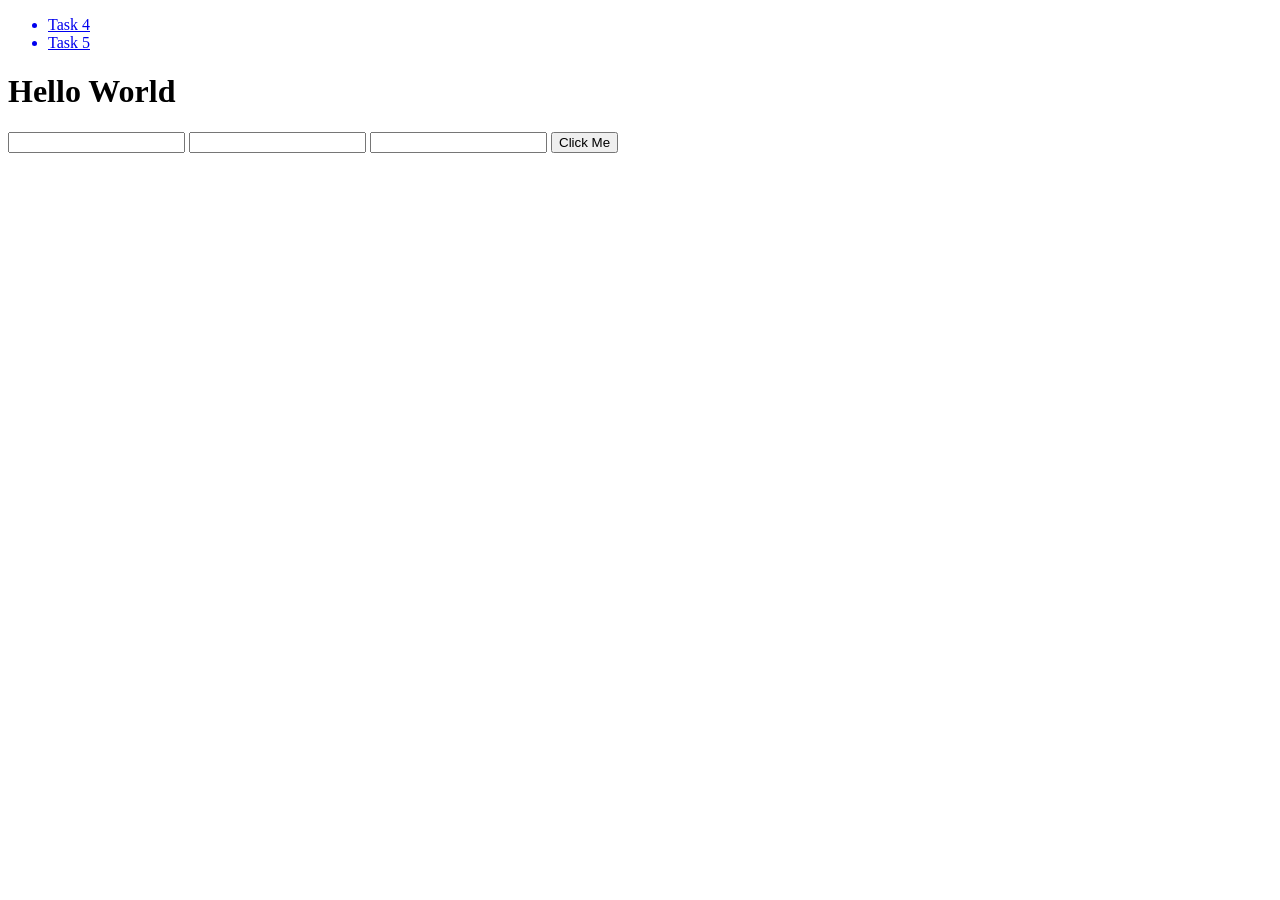
<file: index.html>
<!DOCTYPE html>
<html lang="en">
<head>
    <meta charset="UTF-8">
    <meta name="viewport" content="width=device-width, initial-scale=1.0">
    <script defer src="main.js"></script>
    <title>Document</title>
</head>
<body>
    <ul>
        <a href="oppgave4.html">
            <li>Task 4</li>
        </a>
        <a href="oppgave5.html">
            <li>Task 5</li>
        </a>
    </ul>
    <h1>Hello World</h1>
    <input type="text" id="firstName" name="firstName">
    <input type="text" name="middleName" id="middleName">
    <input type="text" name="lastName" id="lastName">
    <button onclick="fullNameText()">Click Me</button>
    <div id="fullNameText"></div>
</body>
</html>
</file>
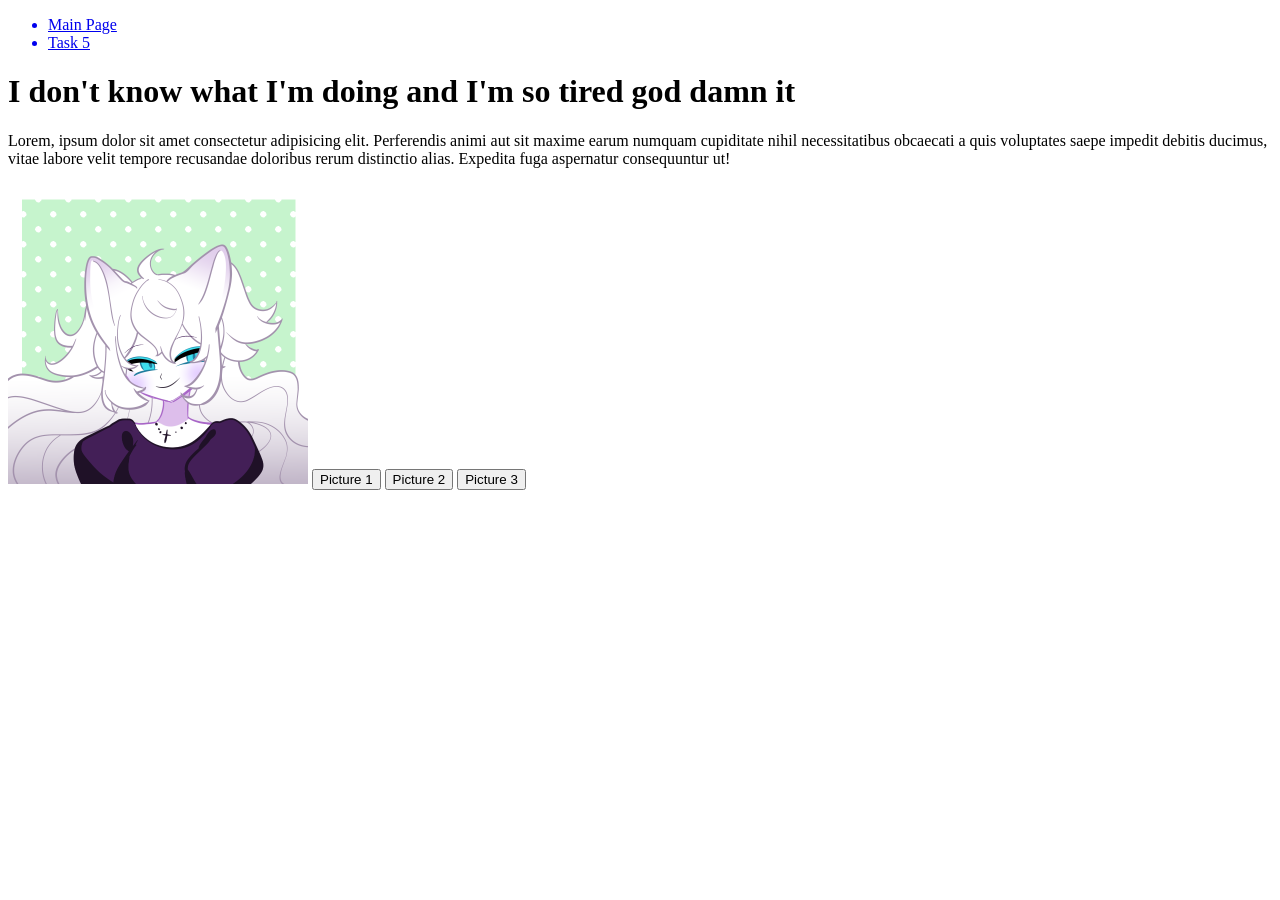
<file: oppgave4.html>
<!DOCTYPE html>
<html lang="en">
<head>
    <meta charset="UTF-8">
    <meta name="viewport" content="width=device-width, initial-scale=1.0">
    <link rel="stylesheet" href="style.css">
    <script defer src="main.js"></script>

    <title>Oppgave 4</title>
</head>
<body>
    <ul>
        <a href="index.html">
            <li>Main Page</li>
        </a>
        <a href="oppgave5.html">
            <li>Task 5</li>
        </a>
    </ul>
    <h1>I don't know what I'm doing and I'm so tired god damn it</h1>
    <p>Lorem, ipsum dolor sit amet consectetur adipisicing elit. Perferendis animi aut sit maxime earum numquam cupiditate nihil necessitatibus obcaecati a quis voluptates saepe impedit debitis ducimus, vitae labore velit tempore recusandae doloribus rerum distinctio alias. Expedita fuga aspernatur consequuntur ut!</p>
    <img src="src/Governess vibe.png" alt="" id="baseImage">
    <button onclick="changeImage('src/Governess vibe.png')">Picture 1</button>
    <button onclick="changeImage('src/areiaPiccrew.png')">Picture 2</button>
    <button onclick="changeImage('src/AU!Joker.JPG')">Picture 3</button>
</body>
</html>
</file>
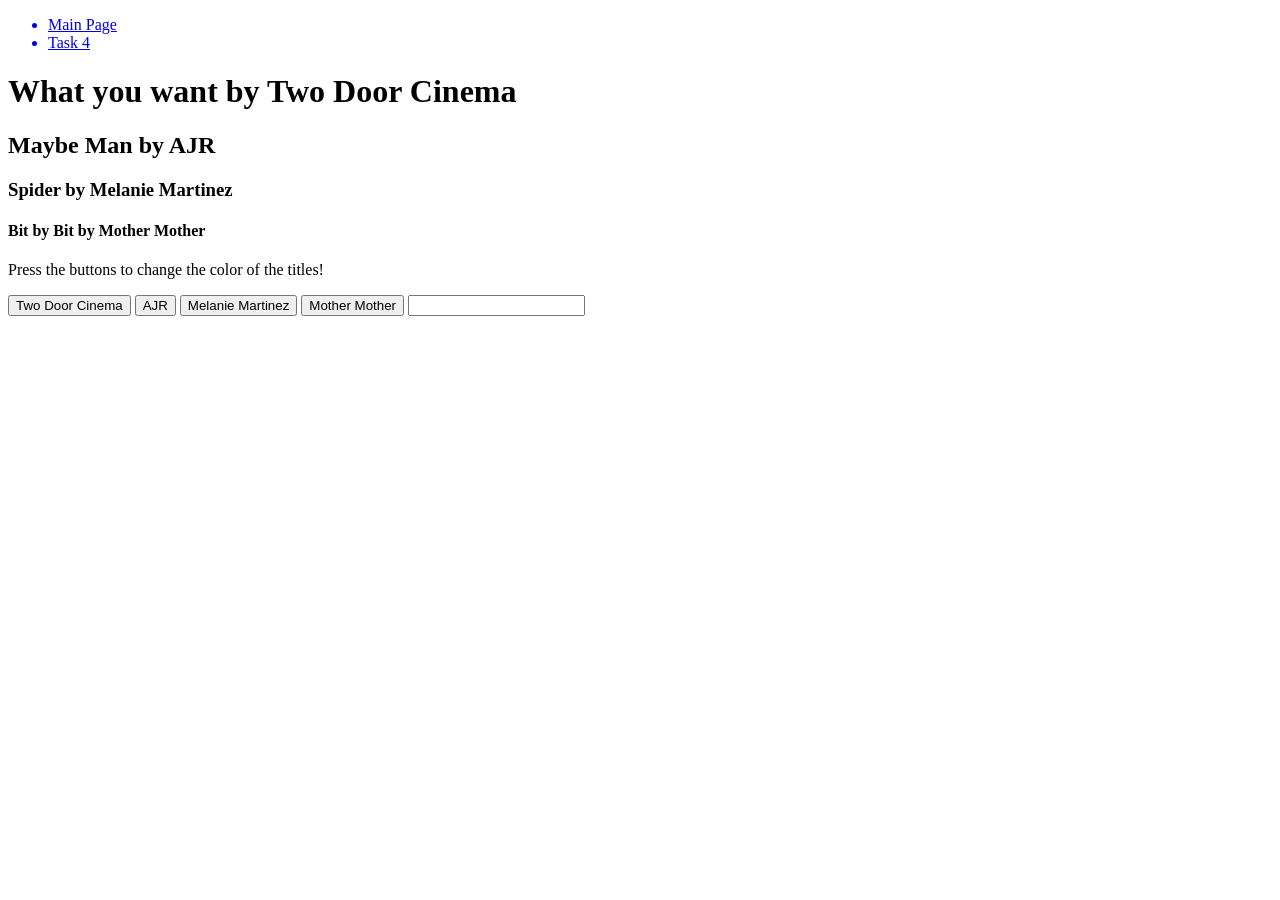
<file: oppgave5.html>
<!DOCTYPE html>
<html lang="en">
<head>
    <meta charset="UTF-8">
    <meta name="viewport" content="width=device-width, initial-scale=1.0">
    <script defer src="colorButton.js"></script>

    <title>Task 5</title>
</head>
<body>
    <ul>
        <a href="index.html">
            <li>Main Page</li>
        </a>
        <a href="oppgave4.html">
            <li>Task 4</li>
        </a>
    </ul>
    <h1>What you want by Two Door Cinema</h1>
    <h2>Maybe Man by AJR</h2>
    <h3>Spider by Melanie Martinez</h3>
    <h4>Bit by Bit by Mother Mother</h4>
    <p>Press the buttons to change the color of the titles!</p>
    <button onclick="changeColor('h1', 'green')">Two Door Cinema</button>
    <button onclick="changeColor('h2', 'orange')">AJR</button>
    <button onclick="changeColor('h3', 'blue')">Melanie Martinez</button>
    <button onclick="changeColor('h4', 'cyan')">Mother Mother</button>
    <input type="text" id="textInputField" name="textInputField" oninput="updateField()">
    <div id="liveUpdateField"></div>
</body>
</html>
</file>
<file: style.css>
img {
    height: 300px;
    width: 300px;
    object-fit: cover;
}
</file>
